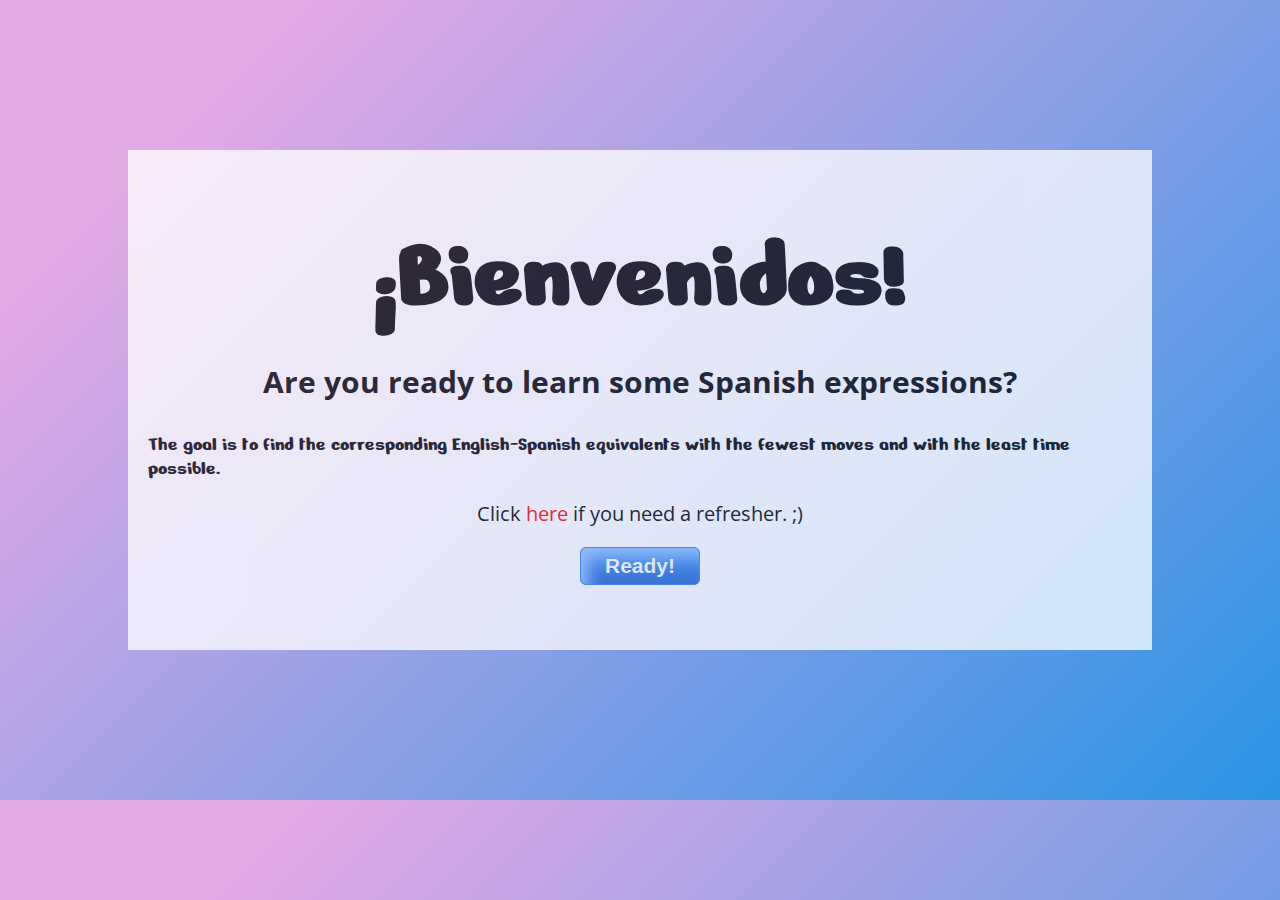
<file: index.html>
<!DOCTYPE html>
<html lang="en">
<head>
    <meta charset="UTF-8">
    <meta name="viewport" content="width=device-width, initial-scale=1.0">
    <link rel="stylesheet" href="./styles/styles-index.css">
    <script type= "module" src="./app.js"></script>
    <title>Language Memory Game</title>
</head>
<body>
    <div>
       <h1>¡Bienvenidos!</h1>
        <h2> Are you ready to learn some Spanish expressions? </h2>
        <p>The goal is to find the corresponding English-Spanish equivalents with the fewest moves and with the least time possible.</p>

        <button id="myBtn">Click <span style="color:red">here</span> if you need a refresher. ;)</button>

        <a href="main.html"><button id="ready-btn">Ready!</button></a>
    </div>

   <!-- The Modal -->
<div id="myModal" class="modal">
    <span class="close">&times;</span>
    <!-- Modal content -->
    <div class="modal-content">
        
      <div class="modal-body">
        <h2>Cheat Sheet:</h2>
         <ul class="list">
            <li>¡Hola! - Hi! Hello!</li>
            <li>¡Buenos días! -  Good morning!</li>
            <li>¡Buenas noches! - Good evening!</li>
            <li>¡Buenas tardes! - Good afternoon!</li>        
            <li>¡Hasta luego! - See you later!</li>
            <li>¡Hasta mañana! - See you tomorrow! </li>  
            <li>¡Hasta pronto! See you soon!</li>
            <li>¡Muchas gracias! - Thank you very much!</li>
            <li>De nada. - You´re welcome.</li>
            <li>¡Adiós! - Goodye!</li>
      </div>    
    </div>
</div>

</body>
</html>
</file>
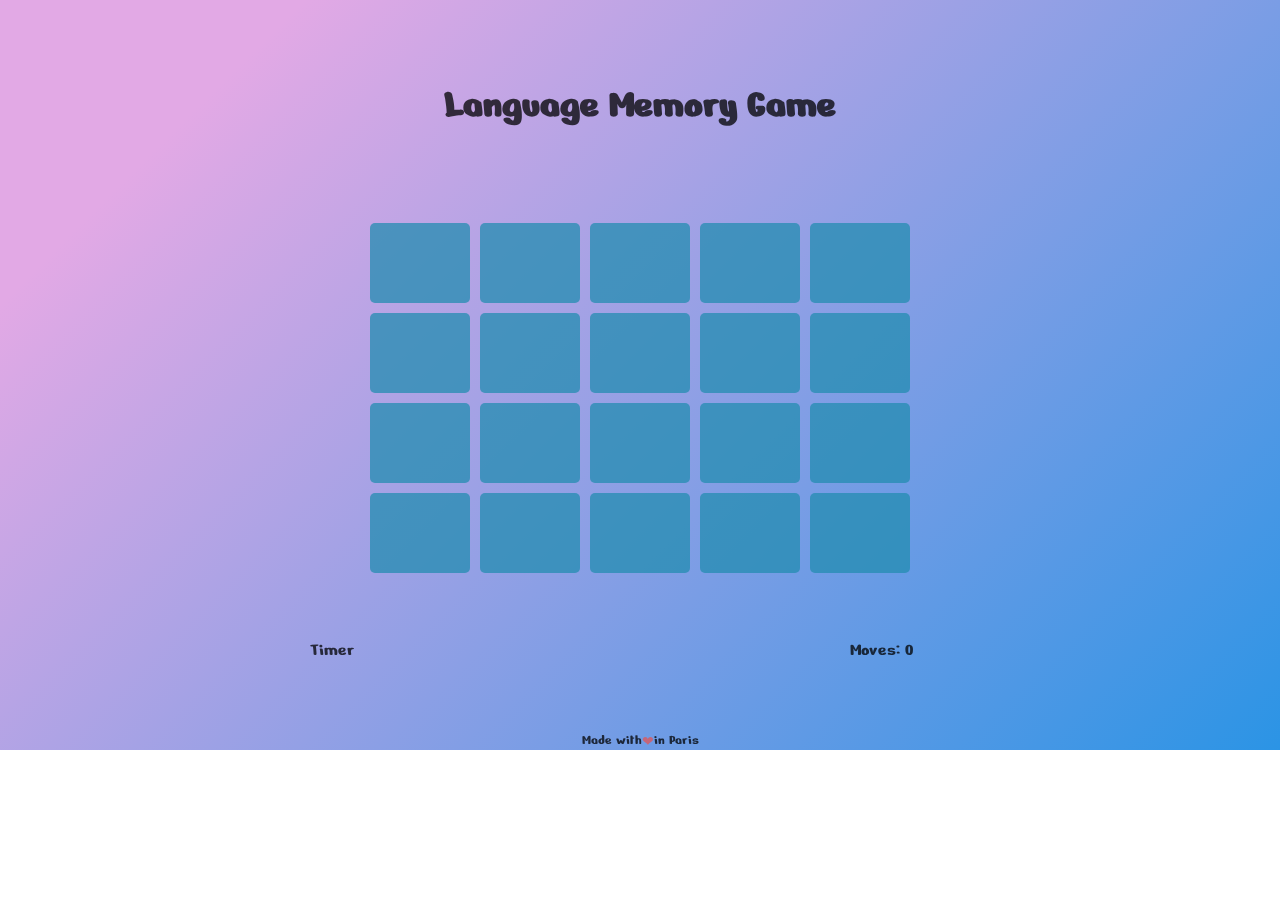
<file: main.html>
<!DOCTYPE html>
<html lang="en">
  <head>
    <meta charset="UTF-8" />
    <meta name="viewport" content="width=device-width, initial-scale=1.0" />
    <link rel="stylesheet" href="./styles/styles-main.css" />
    <script type="module" src="./app.js"></script>
    <title>Language Memory Game</title>
  </head>
  <body>
      <div>
        <h1 id="main-title">Language Memory Game</h1>
    </div>
      <section id="main-section">
        <div class="memory-card" data-card-name="pair-1"> 
          <div class="front-face hidden">
              <h2>¡Hola!</h2>
          </div>
          <div class="back-face  " src="./images/2105000.svg" alt="language exchange icon"></div>
        </div>
        
        <div class="memory-card" data-card-name="pair-1">
          <div class="front-face hidden">
            <h2>Hello!/Hi!</h2>
          </div>
          <div class="back-face" src="./images/2105000.svg" alt="language exchange icon"></div>
        </div>

        <div class="memory-card" data-card-name="pair-2">
          <div class="front-face hidden">
            <h2>¡Buenos días!</h2>
          </div>
          <div class="back-face" src="./images/2105000.svg" alt="language exchange icon"></div>
        </div>
        
        <div class="memory-card" data-card-name="pair-2">
          <div class="front-face hidden">
            <h2>Good morning!</h2>
          </div>
          <div class="back-face" src="./images/2105000.svg" alt="language exchange icon"></div>
        </div>

        <div class="memory-card" data-card-name="pair-3">
          <div class="front-face hidden">
              <h2>¡Buenas tardes!</h2>
          </div>
          <div class="back-face" src="./images/2105000.svg" alt="language exchange icon"></div>
        </div>
        
        <div class="memory-card" data-card-name="pair-3">
          <div class="front-face hidden">
              <h2>Good afternoon!</h2>
          </div>
          <div class="back-face" src="./images/2105000.svg" alt="language exchange icon"></div>
        </div>

        <div class="memory-card" data-card-name="pair-4">
          <div class="front-face hidden">
              <h2>¡Buenas noches!</h2>
          </div>
          <div class="back-face" src="./images/2105000.svg" alt="language exchange icon"></div>
        </div>

        <div class="memory-card" data-card-name="pair-4">
          <div class="front-face hidden">
              <h2>Good evening!</h2>
          </div>
          <div class="back-face" src="./images/2105000.svg" alt="language exchange icon"></div>
        </div>

        <div class="memory-card" data-card-name="pair-5">
          <div class="front-face hidden">
              <h2>¡Muchas gracias!</h2>
          </div>
          <div class="back-face" src="./images/2105000.svg" alt="language exchange icon"></div>
        </div>

        <div class="memory-card" data-card-name="pair-5">
          <div class="front-face hidden">
              <h2>Thank you very much!</h2>
          </div>
          <div class="back-face" src="./images/2105000.svg" alt="language exchange icon"></div>
        </div>

        <div class="memory-card" data-card-name="pair-6">
          <div class="front-face hidden">
              <h2>¡Hasta luego!</h2>
          </div>
          <div class="back-face" src="./images/2105000.svg" alt="language exchange icon"></div>
        </div>

        <div class="memory-card" data-card-name="pair-6">
          <div class="front-face hidden">
              <h2>See you later!</h2>
          </div>
          <div class="back-face" src="./images/2105000.svg" alt="language exchange icon"></div>
        </div>

        <div class="memory-card" data-card-name="pair-7">
          <div class="front-face hidden">
              <h2>¡Hasta mañana!</h2>
          </div>
          <div class="back-face" src="./images/2105000.svg" alt="language exchange icon"></div>
        </div>

        <div class="memory-card" data-card-name="pair-7">
          <div class="front-face hidden">
              <h2>See you tomorrow!</h2>
          </div>
          <div class="back-face" src="./images/2105000.svg" alt="language exchange icon"></div>
        </div>  
        
        </div>

        <div class="memory-card" data-card-name="pair-8">
          <div class="front-face hidden">
              <h2>¡Adiós!</h2>
          </div>
          <div class="back-face" src="./images/2105000.svg" alt="language exchange icon"></div>
        </div>  
        </div>

        <div class="memory-card" data-card-name="pair-8">
          <div class="front-face hidden">
              <h2>Goodye!</h2>
          </div>
          <div class="back-face" src="./images/2105000.svg" alt="language exchange icon"></div>
        </div>  
        </div>

        <div class="memory-card" data-card-name="pair-9">
          <div class="front-face hidden">
              <h2>¡Hasta pronto!</h2>
          </div>
          <div class="back-face" src="./images/2105000.svg" alt="language exchange icon"></div>
        </div>  
        </div>

        <div class="memory-card" data-card-name="pair-9">
          <div class="front-face hidden">
              <h2>See you soon!</h2>
          </div>
          <div class="back-face" src="./images/2105000.svg" alt="language exchange icon"></div>
        </div>  

        <div class="memory-card" data-card-name="pair-10">
          <div class="front-face hidden"> 
              <h2>De nada.</h2>
          </div>
          <div class="back-face" src="./images/2105000.svg" alt="language exchange icon"></div>
        </div>  

        <div class="memory-card" data-card-name="pair-10">
          <div class="front-face hidden">
              <h2>You´re welcome.</h2>
          </div>
          <div class="back-face" src="./images/2105000.svg" alt="language exchange icon"></div>
        </div>  

      </section>

      <div id="stats-info">
          <div id="timer">Timer</div>
          <div id="moves">Moves: 0 </div>
      </div>

      <div class="modal" id="modal"></div>


      <footer>
        Made with <span class="heart">❤</span> in Paris 
        </footer>
        
  </body>
</html>
</file>
<file: styles/styles-index.css>
@import url("https://fonts.googleapis.com/css2?family=Nerko+One&family=Open+Sans:wght@300&display=swap");
* {
  padding: 0;
  margin: 0;
  box-sizing: border-box;
  font-family: "Open Sans", sans-serif;
}

body {
  opacity: 0.75;
  background: #e2a9e5;
  background: -moz-linear-gradient(-45deg, #b3dd1c 15%, #0f6bb1 100%);
  background: -webkit-linear-gradient(-45deg, #e2a9e5 15%, #2b94e5 100%);
  background: linear-gradient(135deg, #e2a9e5 15%, #2b94e5 100%);
  display: flex;
  justify-content: center;
  align-items: center;
}

div {
  height: 500px;
  width: 80%;
  display: flex;
  flex-direction: column;
  margin: 150px 100px;
  justify-content: center;
  align-items: center;
  background-color: white;
}

h1 {
  font-family: "Nerko One", cursive;
  font-size: 100px;
  margin-bottom: 25px;
}

h2 {
  margin-bottom: 10px;
  font-size: 30px;
}

p {
  margin: 20px;
  font-family: "Nerko One", cursive;
  font-size: 20px;
}

#myBtn{
  padding: 0;
  border: none;
  background: none;
  font-size: 20px;
  margin-bottom: 20px;

}

#ready-btn {
	box-shadow:inset 9px 10px 15px -2px #97c4fe;
	background:linear-gradient(to bottom, #3d94f6 5%, #1e62d0 100%);
	background-color:#3d94f6;
	border-radius:6px;
	border:1px solid #337fed;
	display:inline-block;
	cursor:pointer;
	color:#ffffff;
	font-family:Arial;
	font-size:21px;
	font-weight:bold;
	padding:6px 24px;
	text-decoration:none;
	text-shadow:0px 1px 0px #1570cd;
}
.myButton:hover {
	background:linear-gradient(to bottom, #1e62d0 5%, #3d94f6 100%);
	background-color:#1e62d0;
}
.myButton:active {
	position:relative;
	top:1px;
}


/* The Modal (background) */
.modal {
  display: none; /* Hidden by default */
  position: fixed; /* Stay in place */
  z-index: 1; /* Sit on top */
  /* padding-top: 10px; Location of the box */
  left: auto;
  top: auto;
  width: 80%; /* Full width */
  height: 80%; /* Full height */
  overflow: auto; /* Enable scroll if needed */
  background-color: rgb(0, 8, 0); /* Fallback color */
  background-color: rgba(0, 0, 0, 0.4); /* Black w/ opacity */
}

/* Modal Content */
.modal-content {
  position: relative;
  background-color: #fefefe;
  margin: auto;
  padding: 0;
  top: 20px;
  border: 1px solid #888;
  width: 80%;
  box-shadow: 0 4px 8px 0 rgba(0, 0, 0, 0.2), 0 6px 20px 0 rgba(0, 0, 0, 0.19);
  -webkit-animation-name: animatetop;
  -webkit-animation-duration: 0.4s;
  animation-name: animatetop;
  animation-duration: 0.4s;
}

li{
  padding: 10px;
  text-align: center;
    list-style-type: none
}
/* Add Animation */
@-webkit-keyframes animatetop {
  from {
    top: -300px;
    opacity: 0;
  }
  to {
    top: 0;
    opacity: 1;
  }
}

@keyframes animatetop {
  from {
    top: -300px;
    opacity: 0;
  }
  to {
    top: 0;
    opacity: 1;
  }
}

/* The Close Button */
.close {
  color: white;
  font-size: 30px;
  float:right;
  font-weight: bold;
  margin-right: 20px;
}

.close:hover,
.close:focus {
  color: #000;
  text-decoration: none;
  cursor: pointer;
}

.modal-header {
  padding: 2px 16px;
  background-color: #5cb85c;
  color: white;
}

.modal-body {
  padding: 2px 16px;
}

.modal-footer {
  padding: 2px 16px;
  background-color: #5cb85c;
  color: white;
}

.modal-content h2 {
  margin-bottom: 10px;
  font-family: "Nerko One", cursive;
  font-size: 40px;
}
</file>
<file: styles/styles-main.css>
@import url('https://fonts.googleapis.com/css2?family=Nerko+One&family=Open+Sans:wght@300&display=swap');
* {
  padding: 0;
  margin: 0;
  box-sizing: border-box;
  font-family: 'Open Sans', sans-serif;
  
}

body{
  opacity: 0.75;
  background: #e2a9e5;
  background: -moz-linear-gradient(-45deg, #b3dd1c 15%, #0f6bb1 100%);
  background: -webkit-linear-gradient(-45deg, #e2a9e5 15%, #2b94e5 100%);
  background: linear-gradient(135deg, #e2a9e5 15%, #2b94e5 100%);
  background-repeat: no-repeat;
  background-position: bottom;
}

#main-title {
  display: flex;
  justify-content: center;
  flex-wrap: wrap;
  align-items: center;
  text-align: center;
  margin: 80px auto ;
  font-family: 'Nerko One', cursive;
  font-size: 40px;
}

#main-section {
  display: grid;
  grid-template-columns: 1fr 1fr 1fr 1fr 1fr;
  grid-template-rows: 1fr 1fr 1fr 1fr;
  text-align: center;
  width: auto;
  margin: 50px 400px;
  justify-content: center;
  align-items: center;
  font-size: 10px;
}

.memory-card {
  width: calc(80% - 10px);
  height: calc(80% - 10px);
  margin: 5px;
  cursor: pointer;
  
  -webkit-transition: transform 0.6s;
  transform-style: preserve-3d;
}

.memory-card > .front-face {
  position: absolute;
  top: 0;
  left: 0;
  transform: rotateY(180deg);
  -webkit-transform: rotateY(180deg);
  background-color: peachpuff;
}

.front-face,
.back-face {
  width: 100px;
  height: 80px;
  padding: 15px;
  border-radius: 5px;
  -webkit-backface-visibility: hidden;
}

.back-face {
  position: relative;
  background-color: rgb(35, 141, 177);
  transform: rotateX(0deg);
  -webkit-transform: rotateX(0deg);
  display: flex;
  justify-content: center;
  align-self: center;
}

.memory-card.flip {
  transform: rotateY(180deg);
  -webkit-transform: rotateY(180deg);
  visibility: visible;
}


#stats-info {
  display: flex;
  justify-content: space-around;
  flex-wrap: wrap;
  border 20px;
  text-align: center;
  margin: 50px 100px;
}

#stats-info > div {
  width: 160px;
  display: flex;
  text-align: center;
  padding: 20px;
  font-family: 'Nerko One', cursive;
  font-size: 18px;
}

.heart {color:#e25555;}

footer {
  font-size: 14px;
  display: flex;
  align-self: auto;
  justify-content: center;
  font-family: 'Nerko One', cursive;
}
</file>
